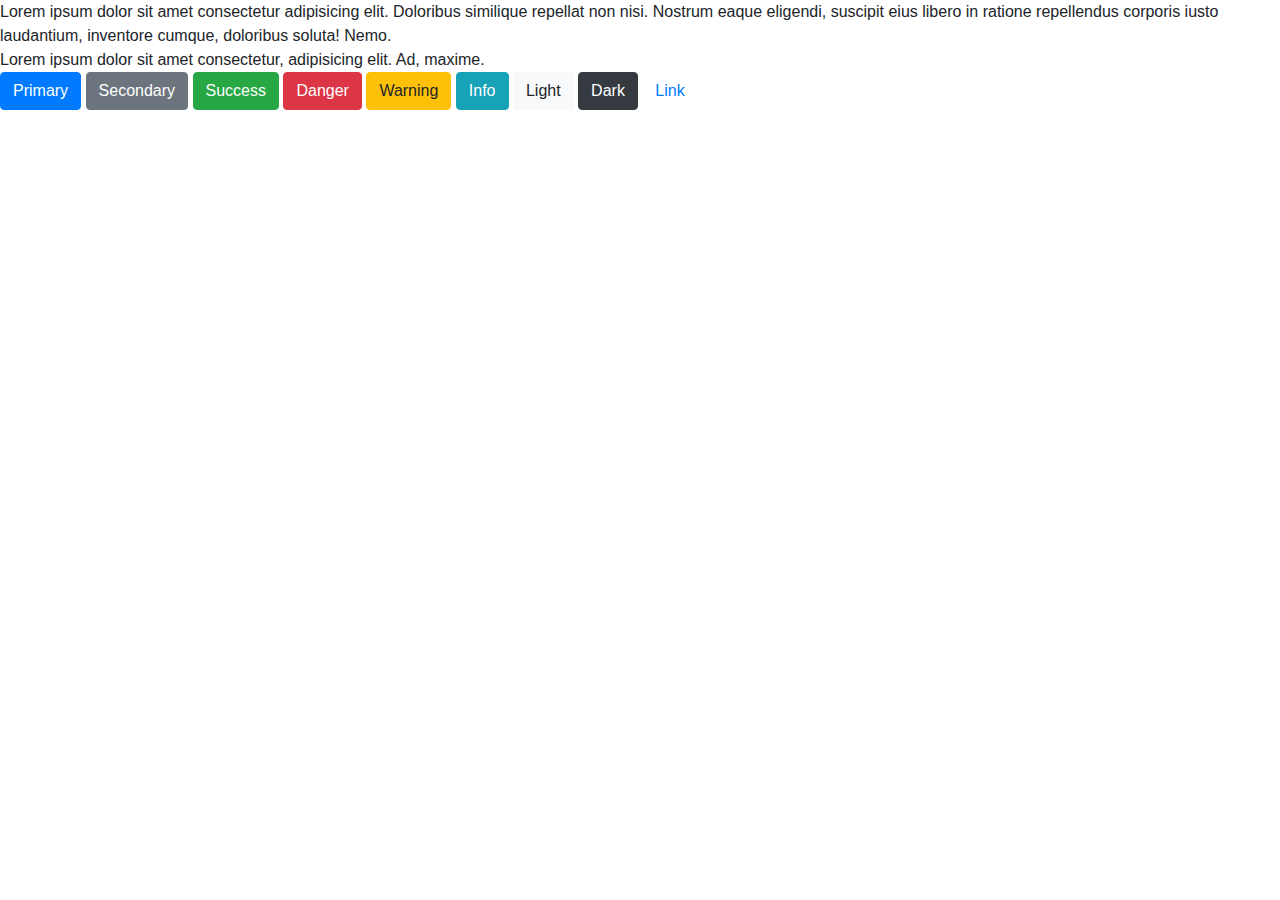
<file: test.html>
<!DOCTYPE html>
<html lang="es">
<head>
    <meta name="viewport" content="width=device-width, initial-scale=1.0">
    <link rel="stylesheet" href="css/bootstrap.min.css">
    <title>Botones</title>
</head>

<body>

    <header>
        Lorem ipsum dolor sit amet consectetur adipisicing elit. Doloribus similique repellat non nisi. Nostrum eaque eligendi, suscipit eius libero in ratione repellendus corporis iusto laudantium, inventore cumque, doloribus soluta! Nemo.
    </header>
    <div class="contenedor"></div>
    <footer>
        Lorem ipsum dolor sit amet consectetur, adipisicing elit. Ad, maxime.
    </footer>

    <button type="button" class="btn btn-primary">Primary</button>
    <button type="button" class="btn btn-secondary">Secondary</button>
    <button type="button" class="btn btn-success">Success</button>
    <button type="button" class="btn btn-danger">Danger</button>
    <button type="button" class="btn btn-warning">Warning</button>
    <button type="button" class="btn btn-info">Info</button>
    <button type="button" class="btn btn-light">Light</button>
    <button type="button" class="btn btn-dark">Dark</button>
    <button type="button" class="btn btn-link">Link</button>
</body>

</html>
</file>
